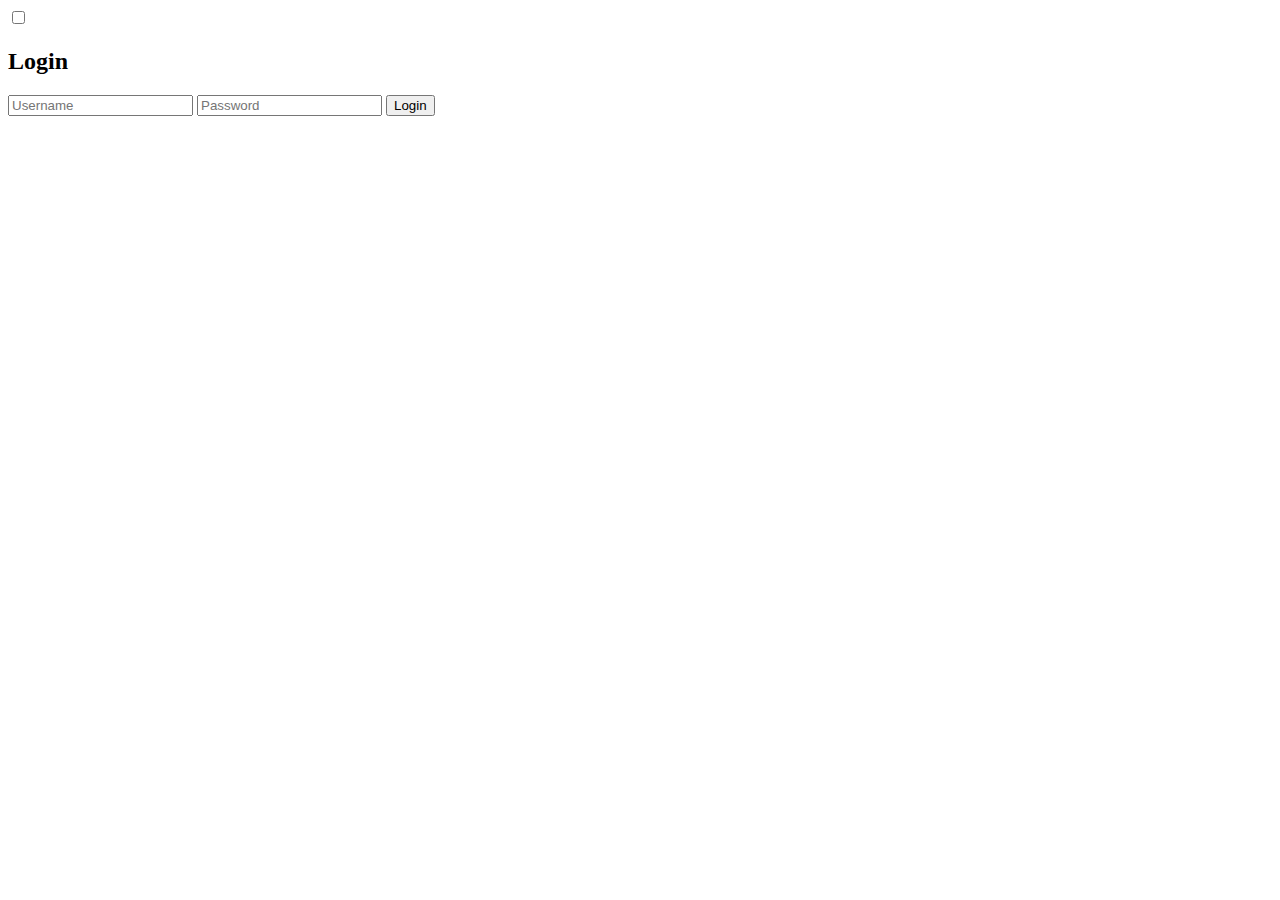
<file: index.html>
<!DOCTYPE html>
<html lang="en">
<head>
  <meta charset="UTF-8" />
  <title>Login - Data Transfer</title>
  <link rel="stylesheet" href="style.css" />
</head>
<body>
  <div class="theme-toggle">
    <label class="switch">
      <input type="checkbox" id="darkToggle" />
      <span class="slider round"></span>
    </label>
  </div>

  <div class="login-box">
    <h2>Login</h2>
    <form onsubmit="login(event)">
      <input type="text" id="username" placeholder="Username" required />
      <input type="password" id="password" placeholder="Password" required />
      <button type="submit">Login</button>
    </form>
  </div>

  <script src="app.js"></script>
</body>
</html>
</file>
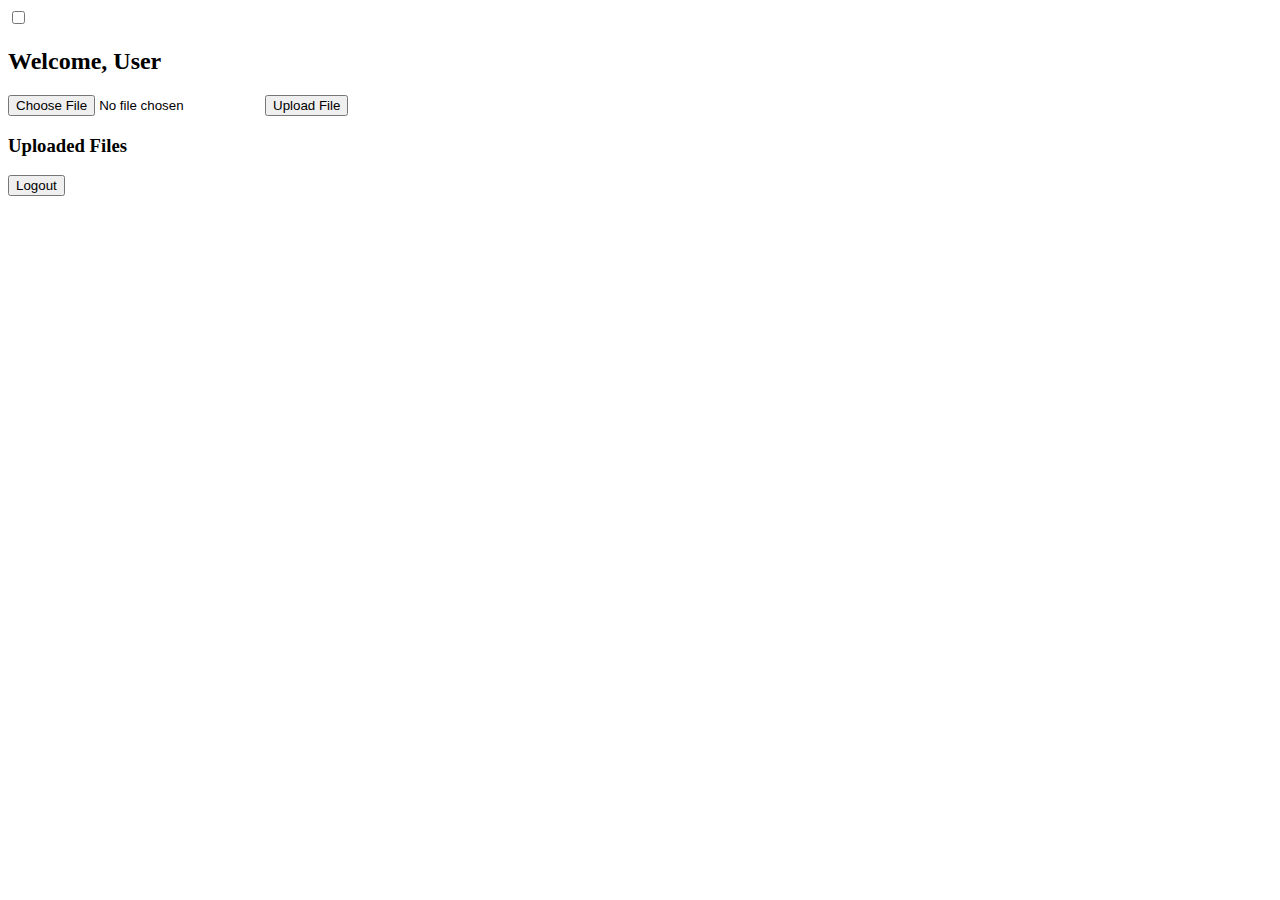
<file: dashboard.html>
<!DOCTYPE html>
<html lang="en">
<head>
  <meta charset="UTF-8" />
  <title>Dashboard - Data Transfer</title>
  <link rel="stylesheet" href="style.css" />
</head>
<body>
  <div class="theme-toggle">
    <label class="switch">
      <input type="checkbox" id="darkToggle" />
      <span class="slider round"></span>
    </label>
  </div>

  <div class="dashboard">
    <h2>Welcome, <span id="user-name">User</span></h2>

    <form id="upload-form">
      <input type="file" id="file-input" required />
      <button type="submit">Upload File</button>
    </form>

    <h3>Uploaded Files</h3>
    <ul id="file-list"></ul>

    <button onclick="logout()">Logout</button>
  </div>

  <script src="app.js"></script>
</body>
</html>
</file>
<file: style.css>
FULL STYLE.CSS CONTENT GOES HERE
</file>
